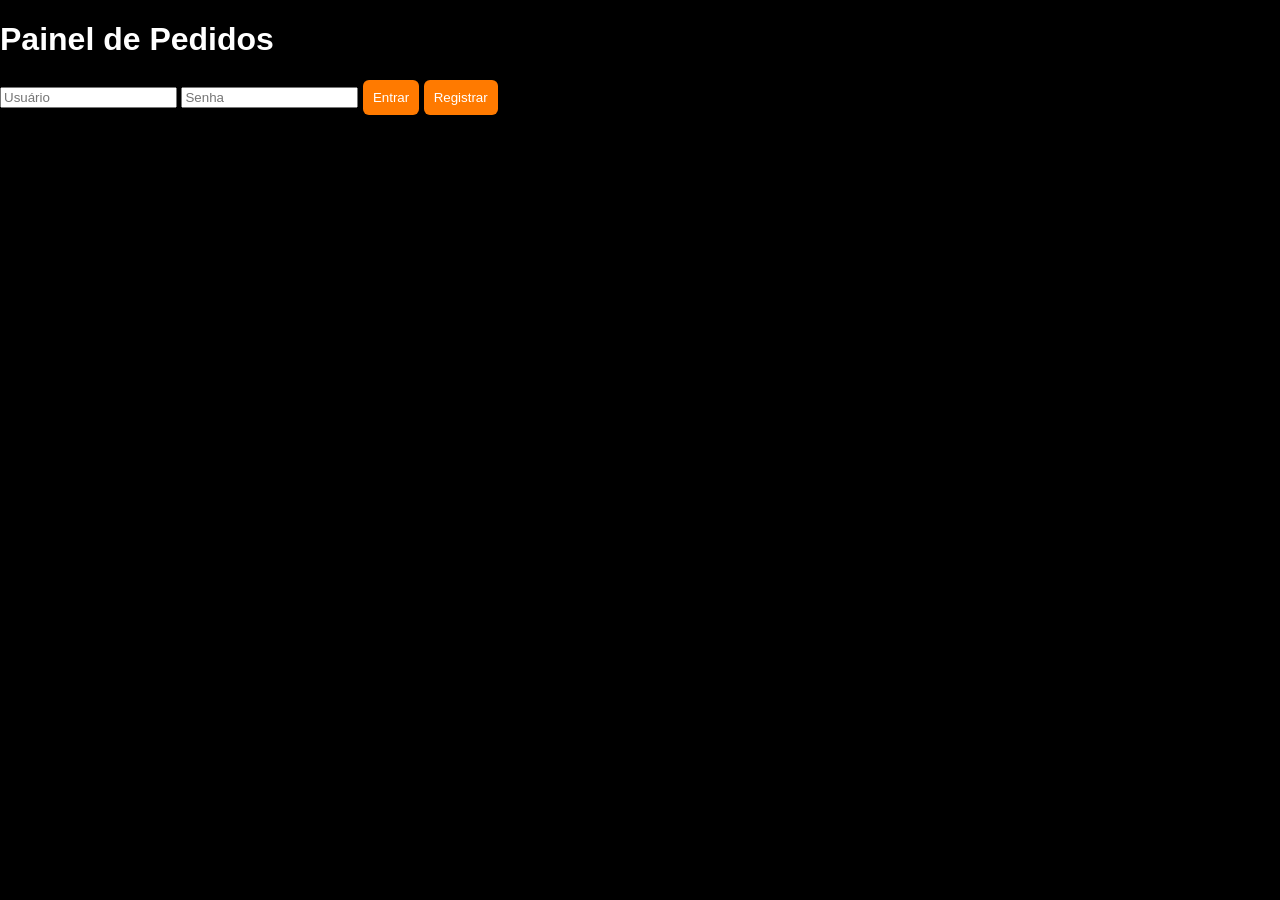
<file: admin.html>
<!DOCTYPE html>
<html>
<head>
<meta charset="UTF-8">
<title>Painel Admin</title>
<link rel="stylesheet" href="style.css">
</head>
<body>

<h1>Painel de Pedidos</h1>

<div id="login">
<input id="user" placeholder="Usuário">
<input id="pass" type="password" placeholder="Senha">
<button onclick="login()">Entrar</button>
<button onclick="toggleRegister()">Registrar</button>
<div id="register" class="hidden" style="margin-top:10px">
  <input id="userReg" placeholder="Novo usuário">
  <input id="passReg" type="password" placeholder="Nova senha">
  <button onclick="register()">Salvar Registro</button>
</div>
</div>

<div id="painel" style="display:none">

<h2>Pedidos em tempo real</h2>
<div class="toolbar">
<label>Status: 
<label>Status: 
<select id="statusFilter">
  <option value="todos">Todos</option>
  <option value="Recebido">Recebido</option>
  <option value="Preparando">Preparando</option>
  <option value="Pronto">Pronto</option>
  <option value="Entregue">Entregue</option>
</select>
</label>
<label>Ordenar:
<select id="sortBy">
  <option value="recente">Mais recentes</option>
  <option value="antigo">Mais antigos</option>
  <option value="status">Status</option>
</select>
</label>
<label>Auto atualizar:
<input type="checkbox" id="autoRefresh" checked>
</label>
<label>Intervalo:
<select id="refreshMs">
  <option value="2000">2s</option>
  <option value="5000">5s</option>
  <option value="10000">10s</option>
</select>
</label>
<button id="refreshNow">Atualizar agora</button>
<input id="search" placeholder="Buscar por nome ou CPF" style="flex:1;min-width:220px">
<div id="kpis" class="kpis"></div>
<div class="table">
<div class="row header-row">
  <div>Cliente</div><div>Total</div><div>Status</div><div>ETA</div><div>Pagamento</div><div class="actions">Ações</div>
</div>
<div id="pedidos"></div>
</div>

<h2>Relatório diário</h2>
<p>Data: <span id="reportDate"></span></p>
<p>Total de pedidos: <span id="reportCount">0</span></p>
<p>Vendas: R$ <span id="reportTotal">0</span></p>
<button onclick="imprimirDia()">Imprimir relatório</button>

<div id="printArea" class="hidden"></div>
</div>

<script src="admin.js"></script>
</body>
</html>
</file>
<file: style.css>
body{font-family:Arial;background:#000;color:#fff;margin:0}
header{display:flex;justify-content:space-between;padding:15px;background:#111}
.menu{display:grid;grid-template-columns:repeat(auto-fit,minmax(200px,1fr));gap:15px;padding:20px}
.card{background:#1a1a1a;padding:15px;border-radius:10px}
.card img{width:100%;border-radius:10px}
button{background:#ff7a00;border:none;padding:10px;color:white;border-radius:6px}
.cart{position:fixed;right:0;top:0;background:#111;width:320px;height:100%;padding:20px;overflow:auto}
.hidden{display:none}
.modal-overlay{position:fixed;inset:0;background:rgba(0,0,0,0.6)}
.avatar{width:32px;height:32px;border-radius:50%;background:#ff7a00;color:#fff;display:flex;align-items:center;justify-content:center;font-weight:bold}

.toolbar{display:flex;gap:10px;align-items:center;flex-wrap:wrap}
.kpis{display:grid;grid-template-columns:repeat(auto-fit,minmax(160px,1fr));gap:10px;margin:10px 0}
.kpi{background:#1a1a1a;padding:10px;border-radius:8px}
.badge{display:inline-block;padding:2px 8px;border-radius:12px;font-size:12px}
.badge.recebido{background:#333;color:#fff}
.badge.preparando{background:#004d99;color:#fff}
.badge.pronto{background:#2b8a3e;color:#fff}
.badge.entregue{background:#555;color:#ddd}
.table{display:grid;gap:8px}
.row{display:grid;grid-template-columns:1.5fr 0.7fr 0.8fr 0.7fr 0.8fr 1fr;align-items:center;background:#1a1a1a;padding:10px;border-radius:8px}
.header-row{background:#111;font-weight:bold}
.actions{display:flex;gap:8px;justify-content:flex-end}
</file>
